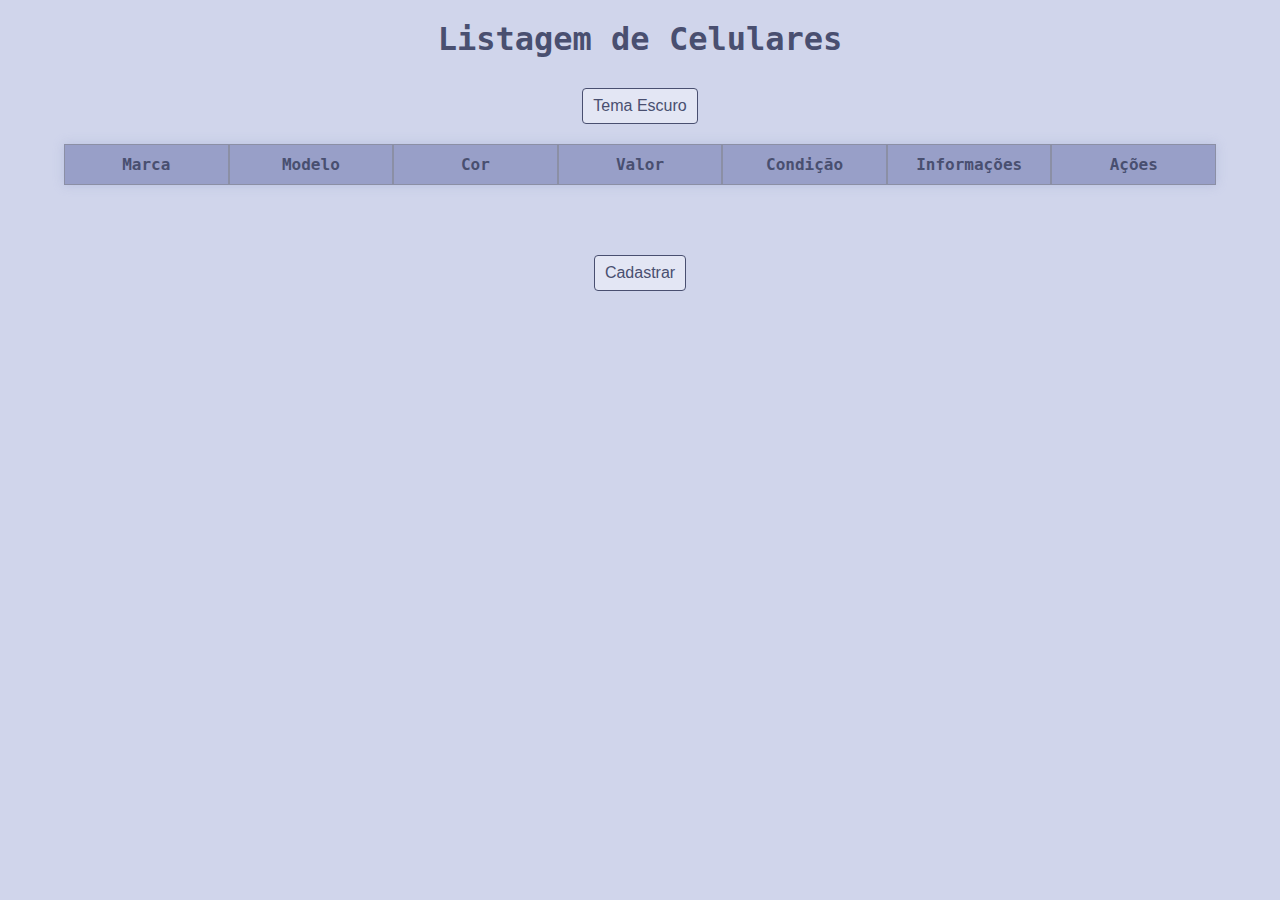
<file: index.html>
<!DOCTYPE html>
<html lang="pt-BR">
<head>
  <meta charset="UTF-8" />
  <meta name="viewport" content="width=device-width, initial-scale=1.0" />
  <link rel="stylesheet" href="style.css" />
  <script src="script.js" defer></script>
  <title>Listagem de Celulares</title>
</head>
<body>
  <h1>Listagem de Celulares</h1>
  <button id="toggle-tema">Tema Escuro</button>

  <table>
    <thead>
      <tr>
        <th>Marca</th>
        <th>Modelo</th>
        <th>Cor</th>
        <th>Valor</th>
        <th>Condição</th>
        <th>Informações</th>
        <th>Ações</th>
      </tr>
    </thead>
    <tbody id="tabela-corpo"></tbody>
  </table>
  <button id="btn-cadastrar">Cadastrar</button>
</body>
</html>
</file>
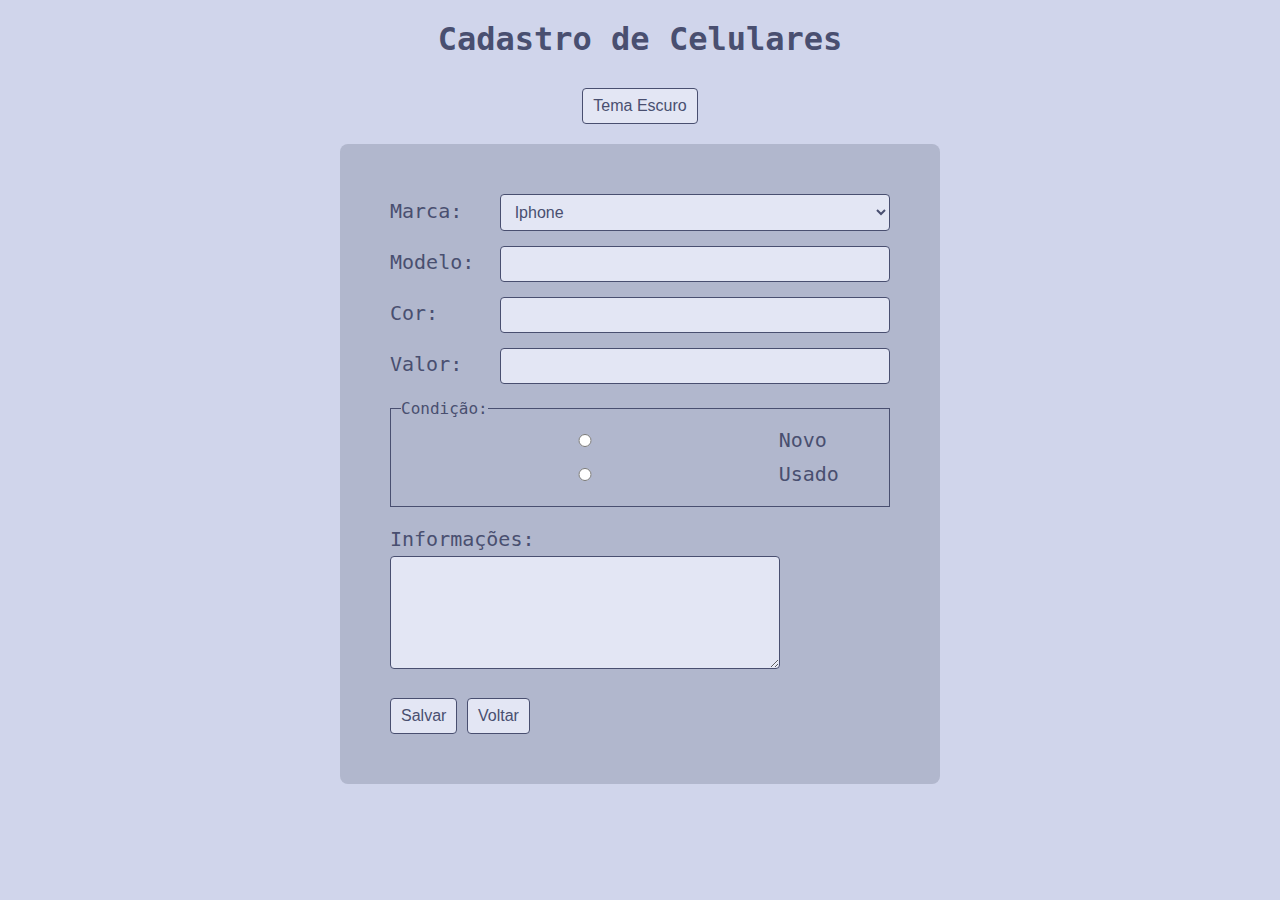
<file: cadastro.html>
<!DOCTYPE html>
<html lang="pt-BR">
<head>
  <meta charset="UTF-8" />
  <meta name="viewport" content="width=device-width, initial-scale=1.0" />
  <link rel="stylesheet" href="style.css" />
  <script src="cadastro.js" defer></script>
  <title>Cadastro de Celulares</title>
</head>
<body>
  <h1>Cadastro de Celulares</h1>
  <button id="toggle-tema">Tema Escuro</button>

  <form>
    <label for="marca">Marca:</label>
    <select id="marca">
      <option value="Iphone">Iphone</option>
      <option value="Samsung">Samsung</option>
      <option value="Motorola">Motorola</option>
      <option value="LG">LG</option>
      <option value="Xiaomi">Xiaomi</option>
      <option value="Outra">Outra</option>
    </select><br>

    <label for="modelo">Modelo:</label>
    <input type="text" id="modelo"><br>

    <label for="cor">Cor:</label>
    <input type="text" id="cor"><br>

    <label for="valor">Valor:</label>
    <input type="number" id="valor"><br>

    <fieldset>
      <legend>Condição:</legend>
      <input type="radio" id="novo" name="condicao" value="Novo">
      <label for="novo">Novo</label>
      <input type="radio" id="usado" name="condicao" value="Usado">
      <label for="usado">Usado</label>
    </fieldset>

    <label for="infos">Informações:</label><br>
    <textarea id="infos" cols="30" rows="5"></textarea><br>

    <button type="submit" id="salvar">Salvar</button>
    <button type="button" id="voltar">Voltar</button>
  </form>
</body>
</html>
</file>
<file: style.css>
* {
  margin: 0;
  padding: 0;
  box-sizing: border-box;
}

body {
  background-color: #9fa8d67c;
  color: #494f70;
  font-family: 'Roboto Mono', monospace;
  display: flex;
  flex-direction: column;
  align-items: center;
  gap: 20px;
  padding-top: 20px;
  min-height: 100vh;
}

#logo {
  display: flex;
  align-items: center;
  gap: 10px;
  margin-top: 30px;
}

#logo img {
  width: 40px;
  height: auto;
}

#logo h1 {
  font-size: 42px;
}

form {
  background-color: #5459713e;
  padding: 50px;
  border-radius: 8px;
  width: 90%;
  max-width: 600px;
}

label {
  display: inline-block;
  width: 100px;
  font-weight: 500;
  font-size: 20px;
  margin-bottom: 5px;
}

input, select, textarea {
  background-color: #e3e6f4;
  color: #494f70;
  font-size: 16px;
  margin-bottom: 15px;
  padding: 8px 10px;
  border-radius: 4px;
  border: 1px solid #494f70;
  width: calc(100% - 110px);
}

fieldset {
  margin-bottom: 20px;
  border: 1px solid #494f70;
  padding: 10px;
}

button {
  background-color: #e3e6f4;
  color: #494f70;
  font-size: 16px;
  margin-top: 10px;
  padding: 8px 10px;
  border-radius: 4px;
  border: 1px solid #494f70;
  cursor: pointer;
}

h2 {
  font-size: 1.8rem;
  margin-top: 40px;
}

caption {
  caption-side: top;
  font-size: 1.3em;
  font-weight: bold;
  margin-top: 20px;
  color: #494f70;
}

table {
  width: 90%;
  background-color: #c9cfee;
  border-collapse: collapse;
  box-shadow: 0px 0px 10px #9fa8d67c;
  margin-bottom: 40px;
}

thead, tbody {
  width: 100%;
}

tr {
  display: flex;
  width: 100%;
  justify-content: space-between;
}

th, td {
  flex: 1;
  padding: 10px;
  text-align: center;
  border: 1px solid #8b8fa5;
}

thead {
  background-color: #646ea17c;
}

tbody tr:nth-child(even) {
  background-color: #f1f3fbb8;
}

@media (max-width: 768px) {
  tr {
    flex-direction: column;
    align-items: flex-start;
    border-bottom: 2px solid #8b8fa5;
    margin-bottom: 10px;
  }

  th, td {
    flex: none;
    width: 100%;
    text-align: left;
  }

  table {
    width: 100%;
    padding: 10px;
  }
}

.tema-escuro {
  background-color: #1c1c1c;
  color: #f0f0f0;
}

.tema-escuro table {
  background-color: #333;
  color: #f0f0f0;
}

.tema-escuro input,
.tema-escuro select,
.tema-escuro textarea,
.tema-escuro button {
  background-color: #2e2e2e;
  color: #f0f0f0;
  border-color: #f0f0f0;
}

.tema-escuro th,
.tema-escuro td {
  border-color: #888;
}

.tema-escuro thead {
  background-color: #444;
}

.tema-escuro tbody tr:nth-child(even) {
  background-color: #2a2a2a;
}
</file>
